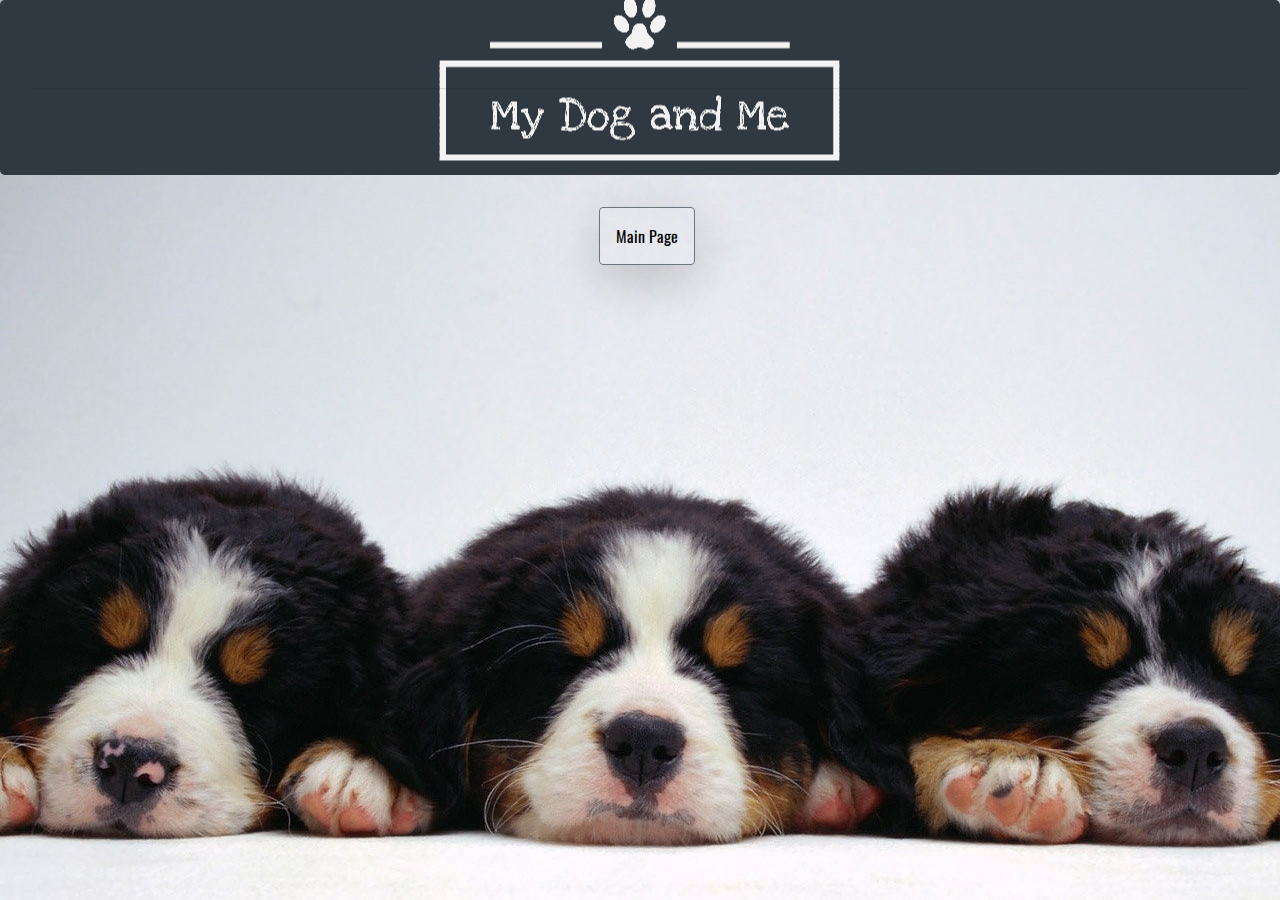
<file: adopt.html>
<!DOCTYPE html>
<html>
  <head>
    <title>My Dog and Me!</title>
    <meta name="viewport" content="initial-scale=1.0, user-scalable=no">
    <meta charset="utf-8">
    <link rel="stylesheet" href="https://stackpath.bootstrapcdn.com/bootstrap/4.3.1/css/bootstrap.min.css" integrity="sha384-ggOyR0iXCbMQv3Xipma34MD+dH/1fQ784/j6cY/iJTQUOhcWr7x9JvoRxT2MZw1T" crossorigin="anonymous">
    <link rel="stylesheet" href="./assets/style.css">
    <link rel="stylesheet" href="https://fonts.googleapis.com/css?family=Cardo:400,700|Oswald" >
   
  <script src="https://ajax.googleapis.com/ajax/libs/jquery/3.4.0/jquery.min.js"></script>
  <script src="https://ajax.googleapis.com/ajax/libs/jquery/3.4.0/jquery.min.js"></script>
  <script src="https://cdnjs.cloudflare.com/ajax/libs/popper.js/1.14.7/umd/popper.min.js"></script>
  <script src="https://maxcdn.bootstrapcdn.com/bootstrap/4.3.1/js/bootstrap.min.js"></script>

    <style>
      #map {
        height: 490px;
        width: 450px;
        margin: 0%;
      }
      .dog-card-photo {
      height: 400px;
      width: 300px;
    }
    .name {
      text-align: center;
    }
    .modal-title{
      text-align: center;
      width: 100%
    }
    #dog-image{
      width: 66%;
      margin-left: 75px;
    }
    </style>
  </head>
  <body>
      <!-- As a link -->
      <div class="jumbotron">
            <h1 class="display-4"></h1>
            <hr class="my-4">
          </div>
          <div class="row">
           <div class="col-4"></div>
             <div class="col-4" style="text-align: center">
                <button type="button" class="btn btn-outline-secondary shadow-lg p-3 mb-5 rounded text-center" onclick="window.location.href = 'index.html';">Main Page</button>
             </div>
           <div class="col-4"></div>
          </div>
      <div id="dog-gallery-container" class="d-md-flex flex-wrap"></div>
      <!-- Modal -->
  <div class="modal fade" id="more-info-modal">
        <div class="modal-dialog modal-dialog-centered">
          <div class="modal-content">
            <!-- Modal Header -->
            <div class="modal-header dog-modal-header">
              <h4 class="modal-title"><b id="dog-name"></b></h4>
              <button type="button" class="close" data-dismiss="modal">&times;</button>
            </div>
            <!-- Modal body -->
            <div class="modal-body">
              <div id="dog-breed"></div>
              <div id="dog-gender"></div>
              <div id="dog-description"></div>
              <div id="dog-src">
                <p id="dog-page">
                  <b>More Info:</b>
                  <a id="dog-link"></a>
                </p>
                <img id="dog-image" />
              </div>
            </div>
            <!-- Modal footer -->
            <div class="modal-footer">
              <button type="button" class="btn btn-outline-secondary shadow-lg p-3 mb-5 rounded text-center" data-dismiss="modal">Close</button>
              
            </div>
          </div>
        </div>
      </div>
    
          <script src="./dog.js"></script>
  </body>
</html>
</file>
<file: assets/style.css>
#carousel {
    /* width: 100%; */
    /* margin: 0; */
    margin-left: 105px;
    /* margin-right: -15px; */
    /* margin: auto; */
    overflow: hidden;
}

.jumbotron {
    text-align: center;
    background-image: url("../assets/Images\ &\ Sound/dogbanner.png");
    color: aliceblue;
    width: 100vw;
    background-repeat: no-repeat;
    background-color: #303841;
    /* background-attachment: fixed; */
    background-position: center;
    height: 175px;

}

.btn {
    margin-right: 5px;
    margin-left: 20px;
    color: black;
}


img {
    height: 400px;
}

body {
    /* background-color: black; */
    /* margin-right: 0;
    padding-right: 0; */
    background-image: url("../assets/Images & Sound/dogwallpaper2.jpg");
    background-repeat: no-repeat;
   background-attachment: fixed;
   background-position: center;
    font-family: 'Oswald', sans-serif;

}

.dog-card {
    margin-left: 35px;
    height: 400px;
    margin-bottom: 15px;
    width: 200px;
    max-width: 400px;
    padding-top: 10px;
}

.dog-card-photo{
    display: block;
    margin-left: auto;
    margin-right: auto;
    max-width: 200px;
}

.index-card {
    margin-left: 5px;
    height: 50px;
}

.add-card {
    /* height: 300px;
    width: 300px;
    text-align: center; */
    font-size: 13px;
    display: flex;
    flex-wrap: wrap;
    /* padding: 50px; */
    margin: 0%;

}

.dog-video{
    width:80%; 
    height:60%;
    text-align: center;
    margin: 0 auto;
    display: block;
}

.card-color {
    background-color: rgb(85, 71, 71);
    color: white;
}

/* unvisited link */
a:link {
    color: #9ea6af;
  }
  
  /* visited link */
  a:visited {
    color: rgb(211, 208, 208);
  }
  
  /* mouse over link */
  a:hover {
    color: rgb(87, 83, 85);
  }
  
  /* selected link */
  a:active {
    color: rgb(229, 255, 0);
  }

  .rest-card {
      border: 5px 5px 5px 5px;
      border-color: white;
  }
</file>
